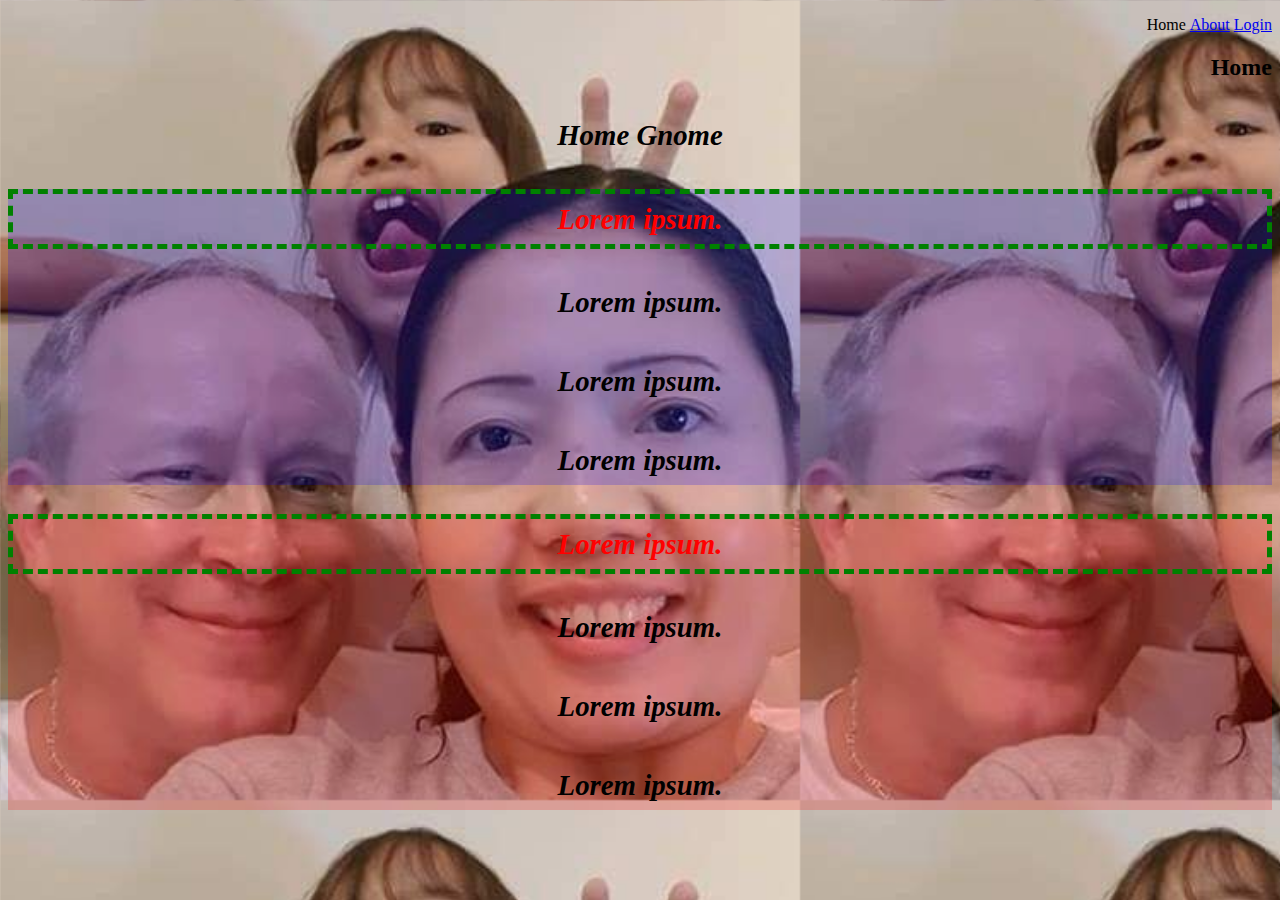
<file: Index.html>
<!DOCTYPE html>
<html>
<head>
    <title>CSS</title>
    <link rel="stylesheet" type="text/css" href="style.css">
</head>
<body>
    <header>
        <nav>
            <ul>
                <li>Home</li>
                <li><a href="about.html">About</a>
                </li>
                <li><a href="login.html">Login</a>
                </li>
            </ul>
        </nav>
    </header>
    <section>
        <h2>Home</h2>
            <p>Home Gnome</p>
        <div id="div1">
            <p class="webtext active">Lorem ipsum.</p>
            <p class="webtext">Lorem ipsum.</p>
            <p class="webtext">Lorem ipsum.</p>
            <p class="webtext">Lorem ipsum.</p>
        </div>
        <div id="div2">
            <p class="webtext active">Lorem ipsum.</p>
            <p class="webtext">Lorem ipsum.</p>
            <p class="webtext">Lorem ipsum.</p>
            <p class="webtext">Lorem ipsum.</p>
        </div>
    </section>
</body>
</html>
</file>
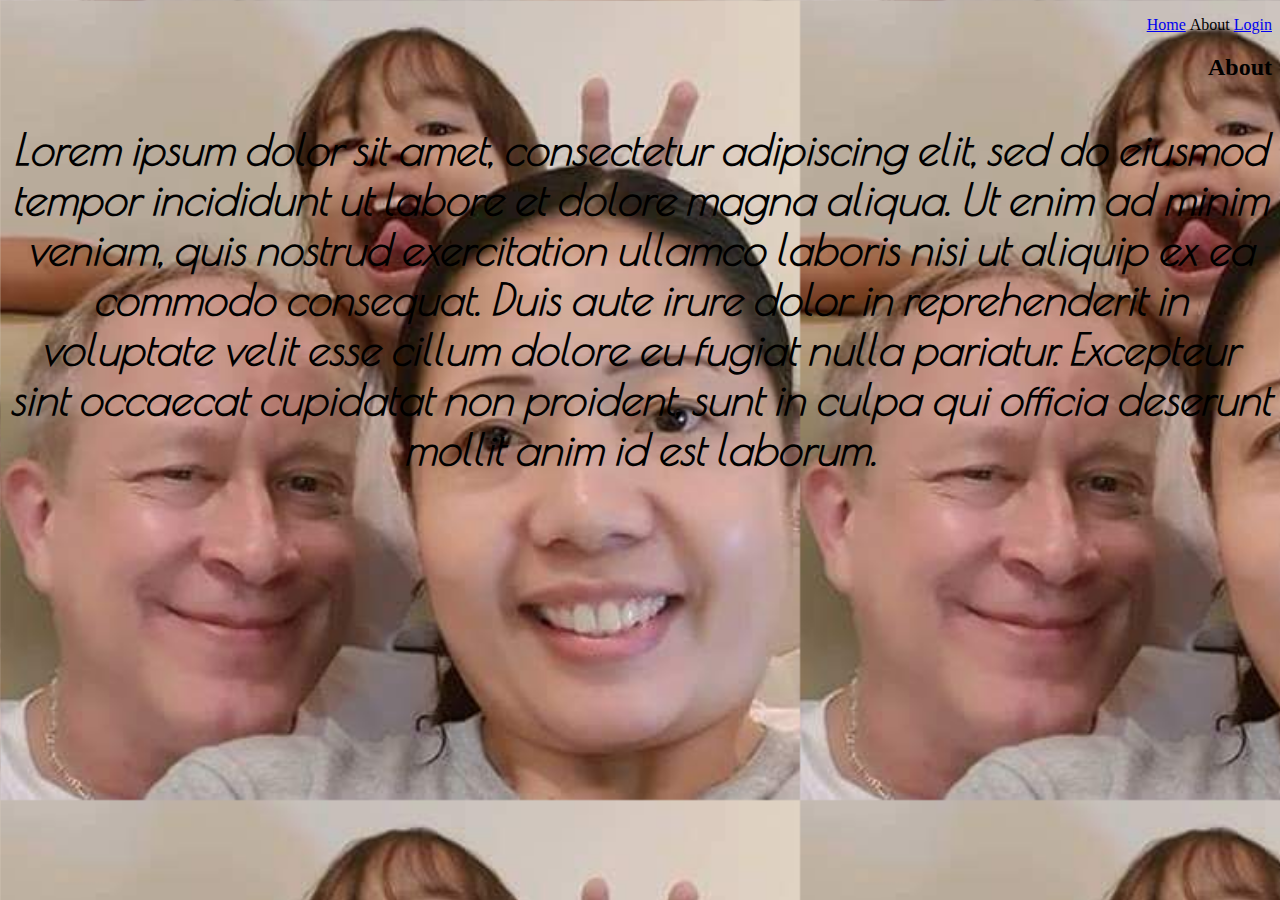
<file: about.html>
<!DOCTYPE html>
<html>
<head>
    <title>CSS</title>
    <link rel="stylesheet" type="text/css" href="style.css">
    <link href="https://fonts.googleapis.com/css?family=Poiret+One" rel="stylesheet">
</head>
<body>
    <header>
        <nav>
            <ul>
                <li><a href="index.html">Home</a>
                </li>
                <li>About</li>
                <li><a href="login.html">Login</a>
                </li>
            </ul>
        </nav>
    </header>
    <section>
        <h2>About
            <p>Lorem ipsum dolor sit amet, consectetur adipiscing elit, sed do eiusmod tempor incididunt ut labore et dolore magna aliqua. Ut enim ad minim veniam, quis nostrud exercitation ullamco laboris nisi ut aliquip ex ea commodo consequat. Duis aute irure dolor in reprehenderit in voluptate velit esse cillum dolore eu fugiat nulla pariatur. Excepteur sint occaecat cupidatat non proident, sunt in culpa qui officia deserunt mollit anim id est laborum.</p>
        </h2>
    </section>
</body>
</html>
</file>
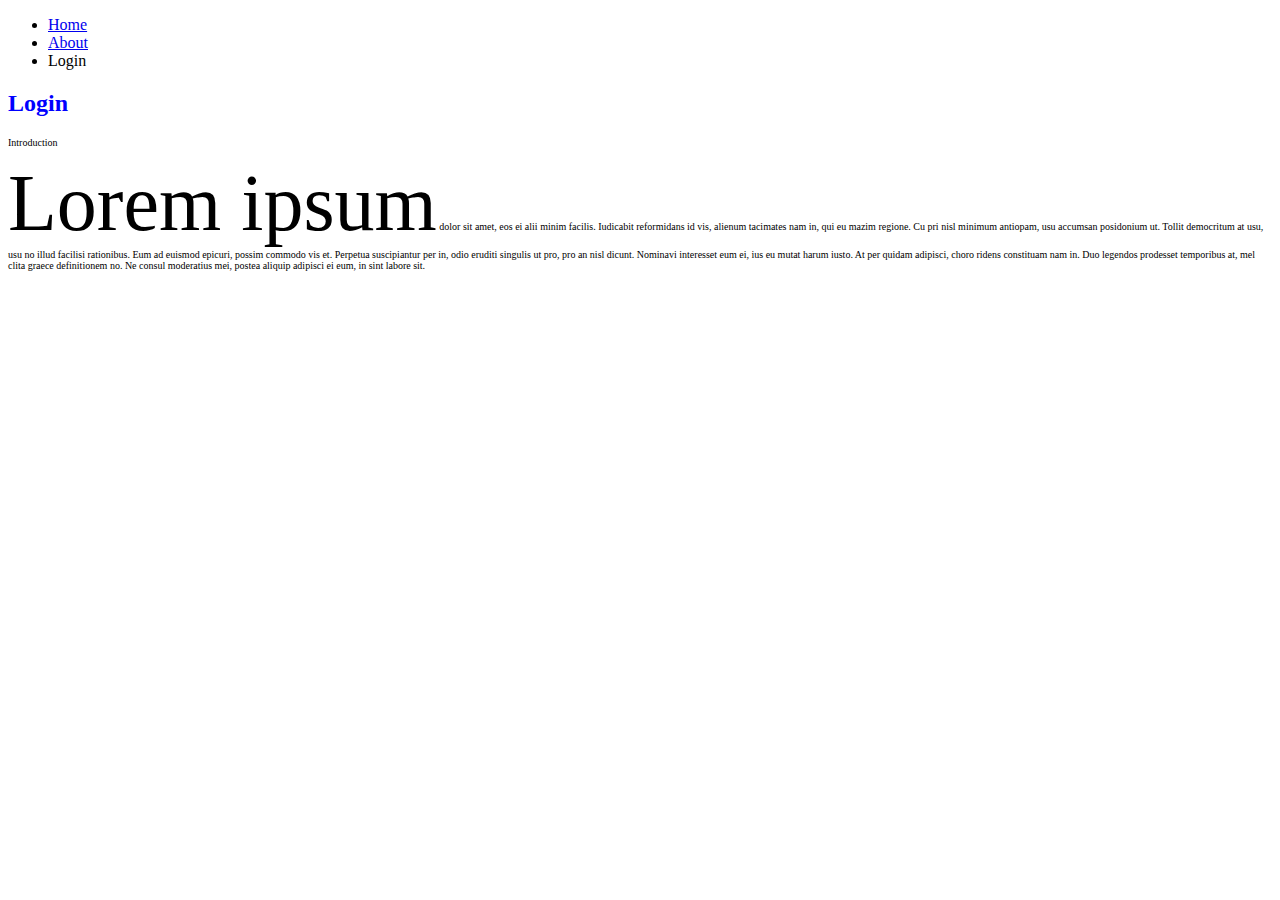
<file: login.html>
<!DOCTYPE html>
<html>
<head>
    <title>CSS</title>
    <link rel="stylesheet" type="text/css" href="style2.css"> 
</head>
<body>
    <header>
        <nav>
            <ul>
                <li><a href="index.html">Home</a>
                </li>
                <li><a href="about.html">About</a>
                </li>
                <li>Login</li>
            </ul>
        </nav>
    </header>
    <section>
        <h2>Login</h2>
            <p>Introduction</p>
            <p><span>Lorem ipsum</span> dolor sit amet, eos ei alii minim facilis. Iudicabit reformidans id vis, alienum tacimates nam in, qui eu mazim regione. Cu pri nisl minimum antiopam, usu accumsan posidonium ut. Tollit democritum at usu, usu no illud facilisi rationibus. Eum ad euismod epicuri, possim commodo vis et.

                Perpetua suscipiantur per in, odio eruditi singulis ut pro, pro an nisl dicunt. Nominavi interesset eum ei, ius eu mutat harum iusto. At per quidam adipisci, choro ridens constituam nam in. Duo legendos prodesset temporibus at, mel clita graece definitionem no. Ne consul moderatius mei, postea aliquip adipisci ei eum, in sint labore sit.
            </p>
    </section>
</body>
</html>
</file>
<file: style.css>
/* Selector {
    Property: value;
} */
* {
    text-align: right;
}

body {
    background-image: url(Family.jpg);
    background-size: 800px;
}

h2 + p: {
    color: #AA4139;
    text-align: center;
    border: 5px solid rgba(255, 176, 170, 0.5);
    cursor: pointer;
}

p {
    text-align: center;
    line-height: 50px;
    font-style: italic;
    font-weight: bold;
    font-size: 180%;
    font-family: 'Poiret One', cursive;
}
li {
    list-style: none;
    display: inline-block;
}

.webtext:first-child {
    border: 5px dashed green;
}

.active {
    color: red;
}

#div1 {
    background: rgba(0, 0, 255, 0.2);
}

#div2 {
    background: rgba(255, 0, 0, 0.2);
}
</file>
<file: style2.css>
h2 {
    color: blue;
}

p {
    font-size: 10px;
}

span {
    font-size: 5rem;
}
</file>
